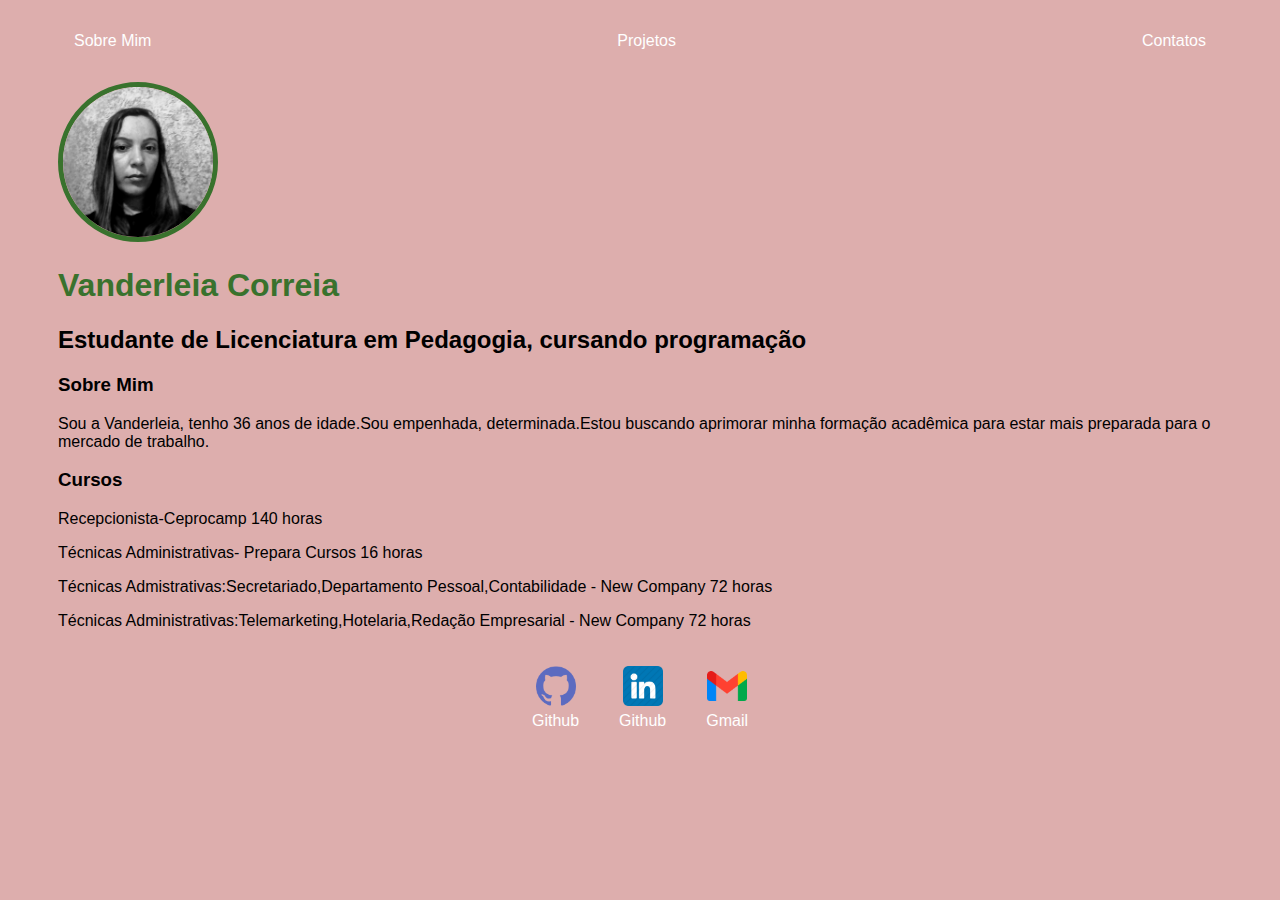
<file: index.html>
<!DOCTYPE html>
<html lang="en">
<head>
    <meta charset="UTF-8">
    <meta http-equiv="X-UA-Compatible" content="IE=edge">
    <meta name="viewport" content="width=device-width, initial-scale=1.0">
    <title>Vanderleia  Machado Correia</title>
    <link rel="stylesheet" href="perfil.css">
</head>
<body>
    <div class="container" >
        <nav>
            <ul>
                <li>
                    <a href="#SobreMim.html"> Sobre Mim</a>
                </li>
                <li>
                    <a href="#Projetos.html">Projetos</a>
                </li>
                <li>
                    <a href="#Contato.html">Contatos</a>
                </li>
            </ul>
        </nav>
        <header>
            <div class="center">
                <img src="img/vanderleia.jpg" >
            </div>
            <h1> Vanderleia Correia</h1>
            <h2>Estudante de  Licenciatura em Pedagogia, cursando programação</h2>
            
        
        </header>
        <main>
           
            <section>
                <h3>Sobre Mim</h3>
                <p>
                   Sou a Vanderleia, tenho 36 anos de idade.Sou empenhada, determinada.Estou buscando aprimorar minha formação acadêmica para estar mais preparada para o mercado de trabalho.
            
                </p>
               </section>
        
        
           <section>
            <h3>Cursos</h3>
            <p> Recepcionista-Ceprocamp  140 horas </p>
            <p>Técnicas Administrativas- Prepara Cursos 16 horas </p>
            <p>Técnicas Admistrativas:Secretariado,Departamento Pessoal,Contabilidade - New Company 72 horas </p>
            <p>Técnicas Administrativas:Telemarketing,Hotelaria,Redação Empresarial - New Company 72 horas</p>
               
           </section>
        </main>
        <footer>
            <a href="https://github.com/vancorreia04m" target="_blank"  rel="noopener noreferrer">
                <img src="img/git.png" >  
                <p>Github</p>
            </a>
            <a href="https:\\www.linkedin.com\in\Vanderleia Correia"  target="_blank" rel="noopener noreferrer">
                <img src="img/linkedin.png"  >  
                <p>Github</p>
            </a>
            <a href="https:\\gmail.com\vancorreia04@gmail.com"  target="_blank" rel="noopener noreferrer">
                <img src="img/gmail.png" >
                <p>Gmail</p>
            </a>
            
          </footer>
           </body>
          </html>
</file>
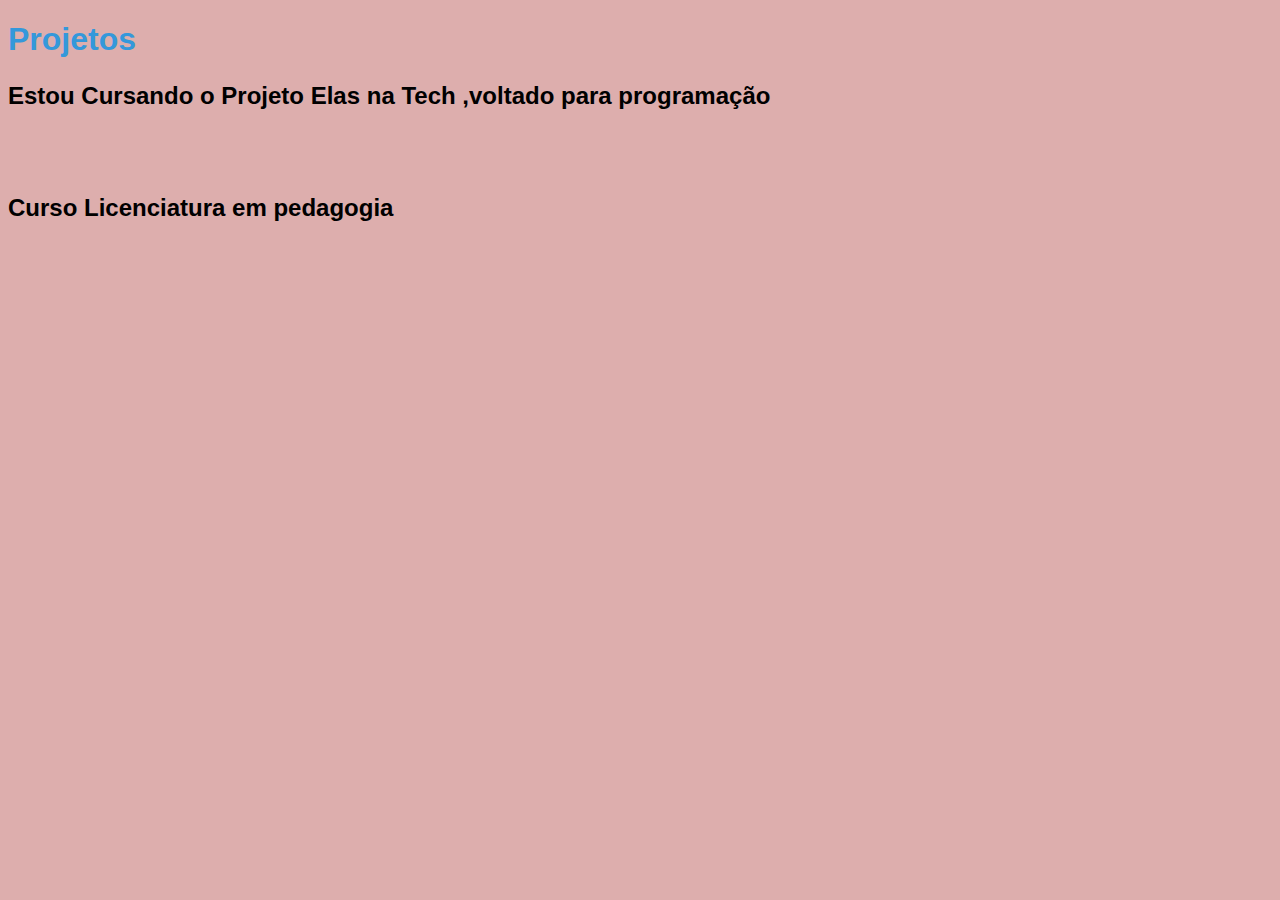
<file: Projetos.html>
<!DOCTYPE html>
<html lang="en">
<head>
    <meta charset="UTF-8">
    <meta http-equiv="X-UA-Compatible" content="IE=edge">
    <meta name="viewport" content="width=device-width, initial-scale=1.0">
    <title>Projetos</title>
    <style>
        body{
    color:black;
    background-color: #DDAEAD;
    font-family: Arial, Helvetica, sans-serif;
}



 
h1{
    color:#3498db;
}


    </style>
</head>
<body>
    <div class="container" >
        
        <header>
            <div class="center">
                
            </div>
            <h1> Projetos</h1>
            <h2> 
                <p>Estou Cursando o Projeto Elas na Tech ,voltado para  programação </p>

                </h2>
                <br>
                <br>
               <h2> <p>Curso Licenciatura em pedagogia</p></h2>
            
        
        </header>
        
        <footer>
           
            
          </footer>
           </body>
          </html>
</file>
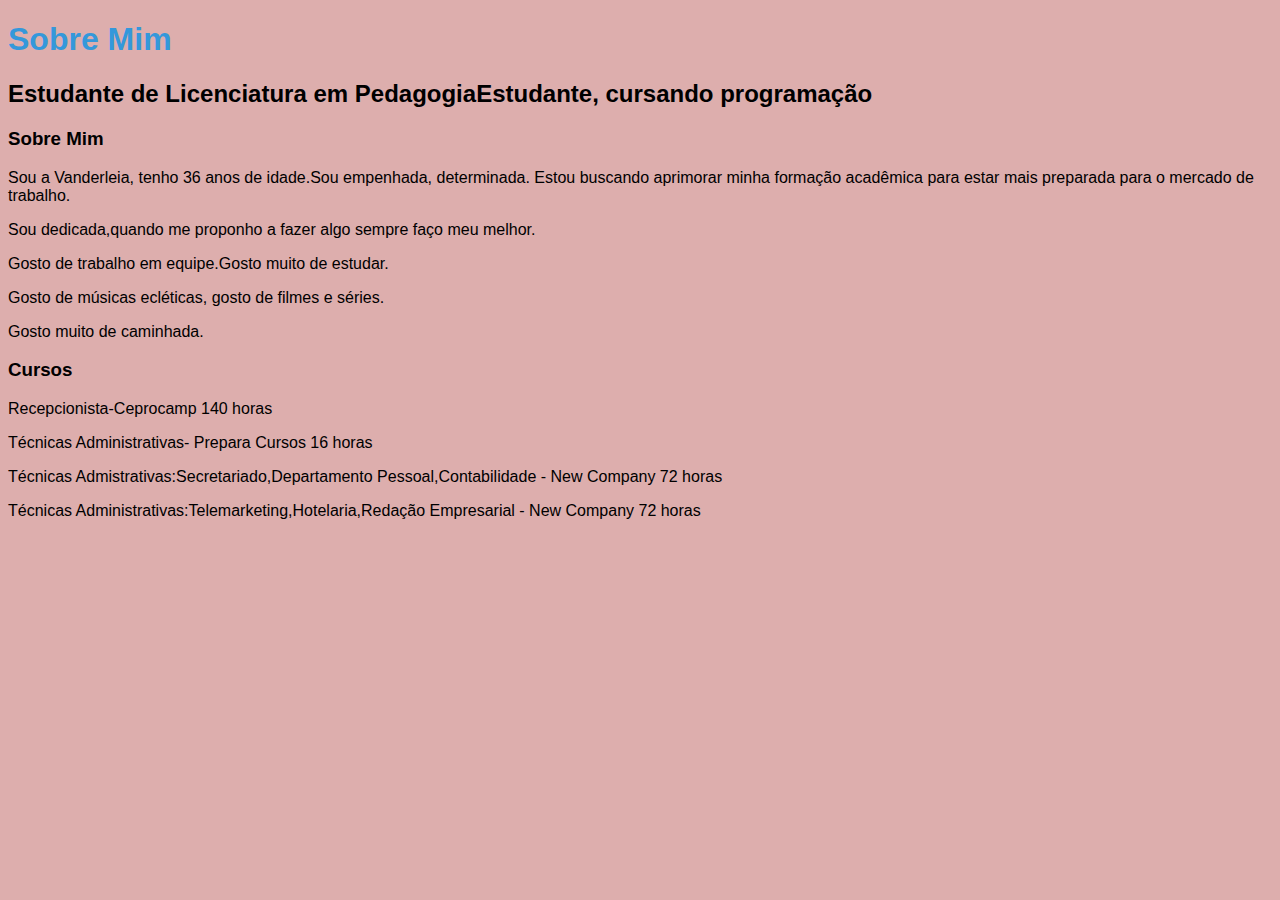
<file: SobreMim.html>
<!DOCTYPE html>
<html lang="en">
<head>
    <meta charset="UTF-8">
    <meta http-equiv="X-UA-Compatible" content="IE=edge">
    <meta name="viewport" content="width=device-width, initial-scale=1.0">
    <title>Sobre Mim</title>
    <style>
        body{
    color:black;
    background-color: #DDAEAD;
    font-family: Arial, Helvetica, sans-serif;
}


header h1{
    
}
 
h1{
    color:#3498db;
}


    </style>
</head>
<body>
    <div class="container" >
        
        <header>
            <div class="center">
                
            </div>
            <h1> Sobre Mim</h1>
            <h2> Estudante de Licenciatura em PedagogiaEstudante, cursando programação  </h2>
            
        
        </header>
        <main>
           
            <section>
                <h3>Sobre Mim</h3>
                <p>
                   Sou a Vanderleia, tenho 36 anos de idade.Sou empenhada, determinada. Estou buscando aprimorar minha formação acadêmica para estar mais preparada para o mercado de trabalho.</p>
                   <p>Sou dedicada,quando me proponho a fazer algo sempre faço meu melhor.</p>
                   <p>Gosto de trabalho em equipe.Gosto muito de estudar.</p>
                   <p>Gosto de músicas ecléticas, gosto de filmes e séries.</p>
                   <p>Gosto muito de caminhada.</p>

            
                </p>
               </section>
        
        
           <section>
            <h3>Cursos</h3>
            <p> Recepcionista-Ceprocamp  140 horas </p>
            <p>Técnicas Administrativas- Prepara Cursos 16 horas </p>
            <p>Técnicas Admistrativas:Secretariado,Departamento Pessoal,Contabilidade - New Company 72 horas </p>
            <p>Técnicas Administrativas:Telemarketing,Hotelaria,Redação Empresarial - New Company 72 horas</p>
               
           </section>
        </main>
        <footer>
           
            
          </footer>
           </body>
          </html>
</file>
<file: perfil.css>
body{
    color:black;
    background-color:#DDAEAD;
    font-family: Arial, Helvetica, sans-serif;
}
ul{
    display: flex;
    justify-content: space-between;
    list-style: none;
    align-items: center;
    padding: 16px;
}
a{
    color: white;
    text-decoration: none;
}
 header img{
    width: 150px;
    height: 150px;
    border-radius: 50%;
    border: 5px solid #39722D;
.center{
    text-align: center;
 }

 }
h1{
    color:#39722D;
}
footer img{
    width :40px;
    height: 40px;
}
footer{
    display: flex;
    justify-content: center;
    direction: flex;
    justify-content: center;
}
footer a{
    margin: 20px;
    text-align: center;
}
footer p{
    margin-top: 2px;
}
.container{
    padding: 0px 50px;
}
nav a:hover{
   color: #39722D; 
}
</file>
